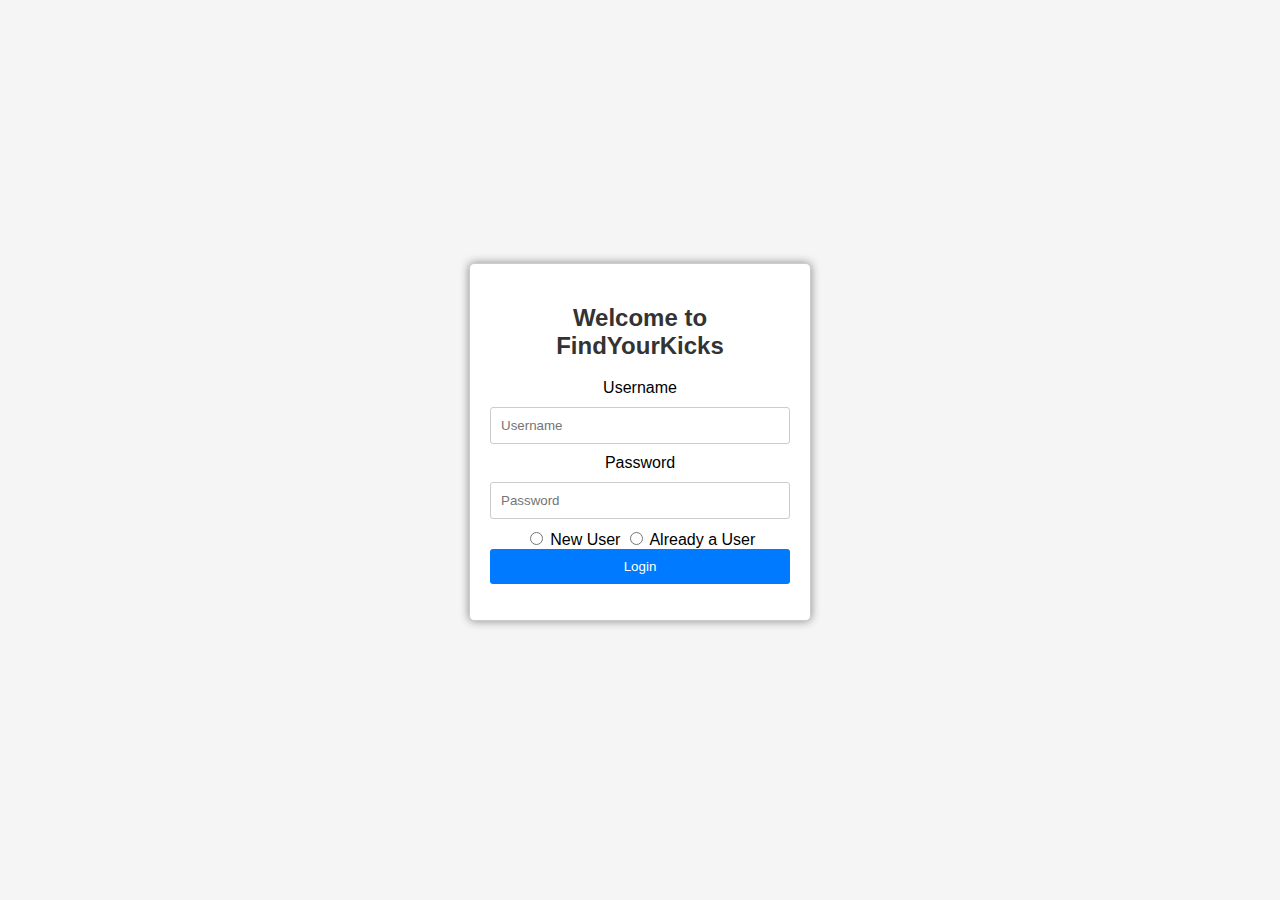
<file: code.html>
<form method="post" action="file:///C:/Users/ABC/Downloads/Project/Findyourkicks/index.html">
<!DOCTYPE html>
<html>
<head>
  <title>FindYourKicks</title>
  <style>
 body {
      font-family: Arial, sans-serif;
      background-color: #f5f5f5;
      margin: 0;
      padding: 0;
      display: flex;
      align-items: center;
      justify-content: center;
      height: 100vh;
    }

    .login-container {
      width: 300px;
      background-color: #fff;
      border: 1px solid #ccc;
      border-radius: 5px;
      box-shadow: 0px 0px 10px #888;
      padding: 20px;
      text-align: center;
    }

    h2 {
      color: #333;
    }

    input[type="text"],
    input[type="password"] {
      width: 100%;
      padding: 10px;
      margin: 10px 0;
      border: 1px solid #ccc;
      border-radius: 3px;
    }

    input[type="submit"] {
      width: 100%;
      background-color: #007BFF;
      color: #fff;
      padding: 10px;
      border: none;
      border-radius: 3px;
      cursor: pointer;
    }

    input[type="submit"]:hover {
      background-color: #0056b3;
    }

    #error-message {
      color: red;
    }
  </style>
</head>
<body>
  <div class="login-container">
     <h2>Welcome to FindYourKicks</h2>
    <form id="login-form">
      <label for="username">Username</label>
      <input type="text" id="username" name="username" placeholder="Username" required>

      <label for="password">Password</label>
      <input type="password" id="password" name="password" placeholder="Password" required>

      <input type="radio" id="newUser" name="userType" value="new" required>
      <label for="newUser">New User</label>

      <input type="radio" id="existingUser" name="userType" value="existing" required>
      <label for="existingUser">Already a User</label>

      <input type="submit" value="Login">
    </form>
    <p id="error-message"></p>
  </div>

  <script>
    document.getElementById("login-form").onsubmit = function(event) {
      var username = document.getElementById("username").value;
      var password = document.getElementById("password").value;
      var userType = document.querySelector('input[name="userType"]:checked').value;

      if (userType === "new") {
        // Handle new user registration (e.g., create an account)
        // You can add your registration logic here.
      } else if (userType === "existing") {
        // Handle existing user login
        if (username === "Akshay" && password === "2711") {
          // Redirect to another page upon successful login
          window.location.href = "dashboard.html";
        } else {
          document.getElementById("error-message").textContent = "Invalid brand username or password";
          event.preventDefault();
        }
      }
    };
  </script>
</body>
</html>
</file>
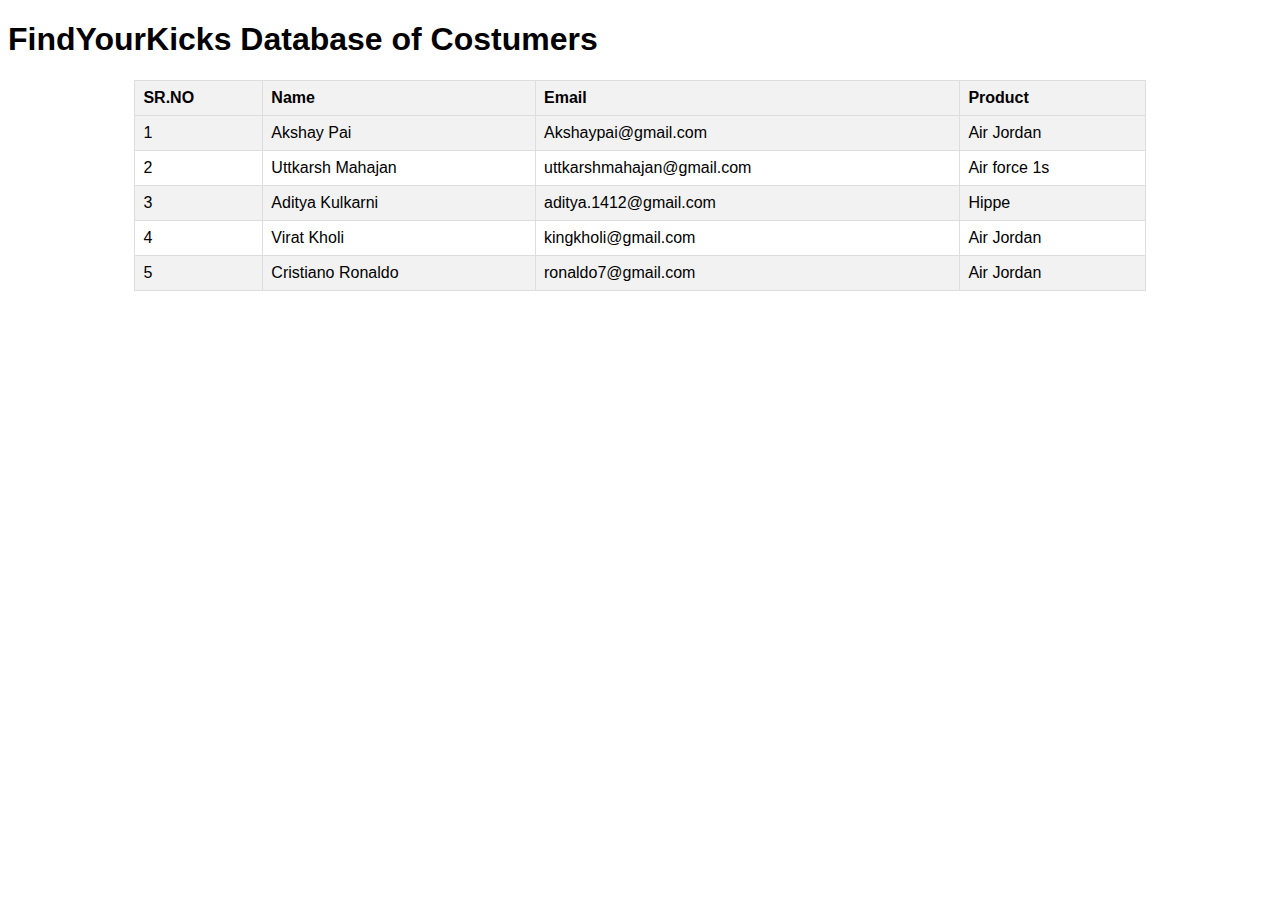
<file: database.html>
<!DOCTYPE html>
<html>
<head>
    <title>Shoe Brand Customer Database</title>
    <style>
        body {
            font-family: Arial, sans-serif;
        }
        table {
            border-collapse: collapse;
            width: 80%;
            margin: 20px auto;
        }
        th, td {
            border: 1px solid #ddd;
            padding: 8px;
            text-align: left;
        }
        th {
            background-color: #f2f2f2;
        }
        tr:nth-child(even) {
            background-color: #f2f2f2;
        }
    </style>
</head>
<body>
    <h1>FindYourKicks Database of Costumers</h1>
    <table>
        <tr>
            <th>SR.NO</th>
            <th>Name</th>
            <th>Email</th>
            <th>Product</th>
        </tr>
        <tr>
            <td>1</td>
            <td>Akshay Pai</td>
            <td>Akshaypai@gmail.com</td>
            <td>Air Jordan</td>
        </tr>
        <tr>
            <td>2</td>
            <td>Uttkarsh Mahajan</td>
            <td>uttkarshmahajan@gmail.com</td>
            <td>Air force 1s</td>
	</tr>
        <tr>
            <td>3</td>
            <td>Aditya Kulkarni</td>
            <td>aditya.1412@gmail.com</td>
            <td>Hippe</td>
        </tr>
 <tr>
            <td>4</td>
            <td>Virat Kholi</td>
            <td>kingkholi@gmail.com</td>
            <td>Air Jordan</td>
        </tr>
 <tr>
            <td>5</td>
            <td>Cristiano Ronaldo</td>
            <td>ronaldo7@gmail.com</td>
            <td>Air Jordan</td>
        </tr>
        <!-- Add more customer rows as needed -->
    </table>
</body>
</html>
</file>
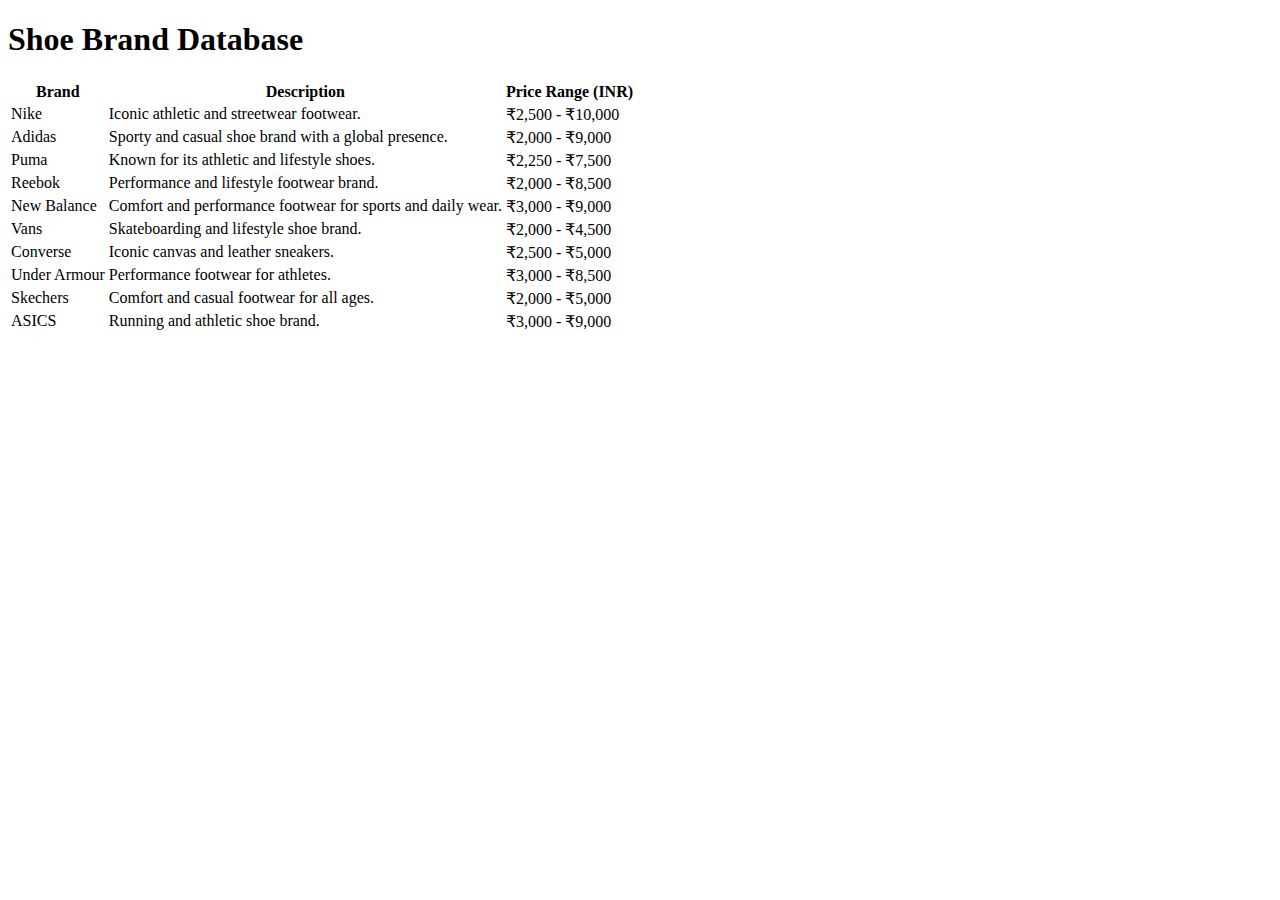
<file: database1.html>
<!DOCTYPE html>
<html lang="en">
<head>
    <meta charset="UTF-8">
    <meta name="viewport" content="width=device-width, initial-scale=1.0">
    <title>Shoe Brand Database</title>
    <!-- Add any additional head content you need -->
</head>
<body>
    <header>
        <h1>Shoe Brand Database</h1>
    </header>
    <table>
        <tr>
            <th>Brand</th>
            <th>Description</th>
            <th>Price Range (INR)</th>
        </tr>
        <tr>
            <td>Nike</td>
            <td>Iconic athletic and streetwear footwear.</td>
            <td>₹2,500 - ₹10,000</td>
        </tr>
        <tr>
            <td>Adidas</td>
            <td>Sporty and casual shoe brand with a global presence.</td>
            <td>₹2,000 - ₹9,000</td>
        </tr>
        <tr>
            <td>Puma</td>
            <td>Known for its athletic and lifestyle shoes.</td>
            <td>₹2,250 - ₹7,500</td>
        </tr>
        <tr>
            <td>Reebok</td>
            <td>Performance and lifestyle footwear brand.</td>
            <td>₹2,000 - ₹8,500</td>
        </tr>
        <tr>
            <td>New Balance</td>
            <td>Comfort and performance footwear for sports and daily wear.</td>
            <td>₹3,000 - ₹9,000</td>
        </tr>
        <tr>
            <td>Vans</td>
            <td>Skateboarding and lifestyle shoe brand.</td>
            <td>₹2,000 - ₹4,500</td>
        </tr>
        <tr>
            <td>Converse</td>
            <td>Iconic canvas and leather sneakers.</td>
            <td>₹2,500 - ₹5,000</td>
        </tr>
        <tr>
            <td>Under Armour</td>
            <td>Performance footwear for athletes.</td>
            <td>₹3,000 - ₹8,500</td>
        </tr>
        <tr>
            <td>Skechers</td>
            <td>Comfort and casual footwear for all ages.</td>
            <td>₹2,000 - ₹5,000</td>
        </tr>
        <tr>
            <td>ASICS</td>
            <td>Running and athletic shoe brand.</td>
            <td>₹3,000 - ₹9,000</td>
        </tr>
    </table>
</body>
</html>
</file>
